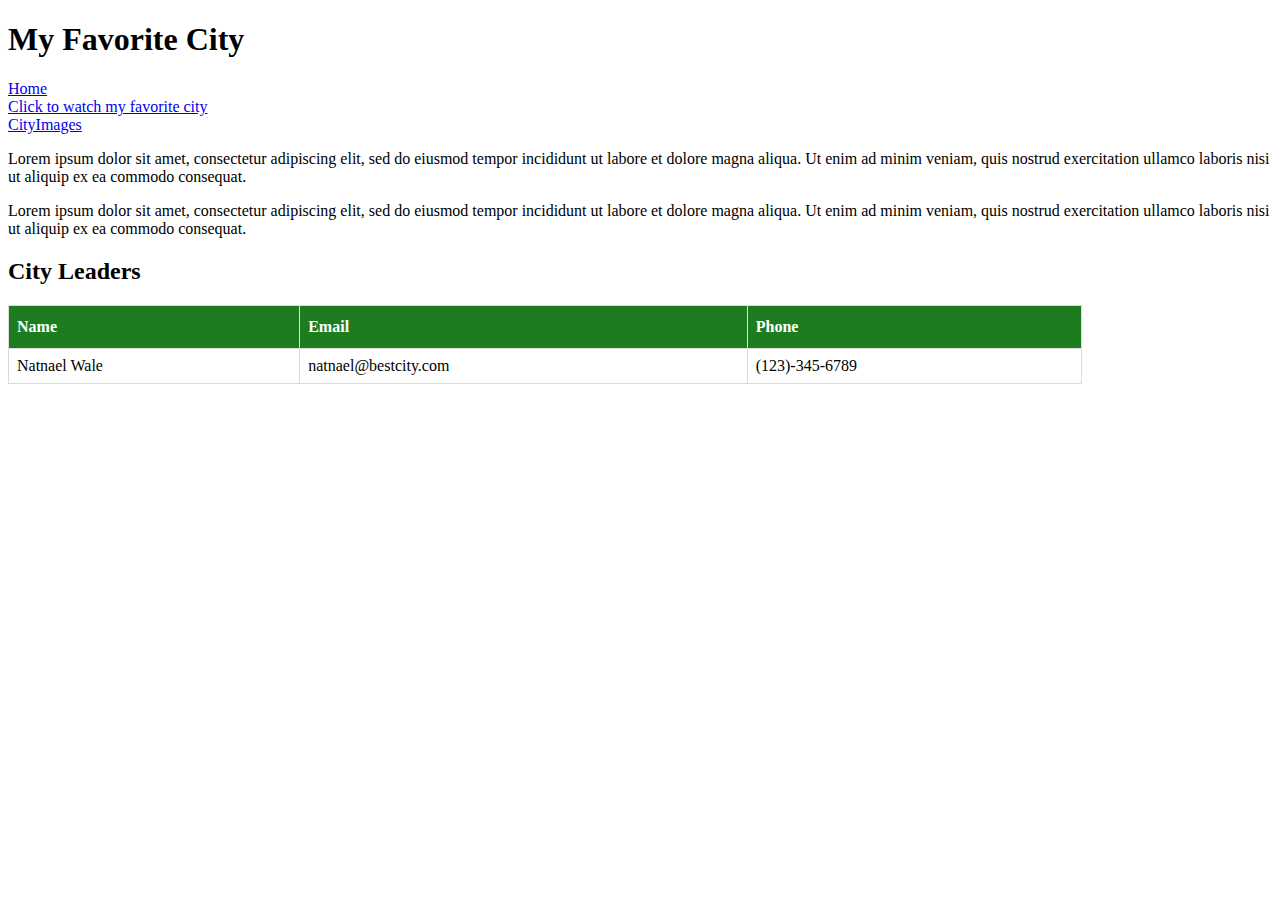
<file: index.html>
<!DOCTYPE html>
<html lang="en">

<head>
    <meta charset="UTF-8">
    <meta name="viewport" content="width=device-width, initial-scale=1.0">
    <title>My Favorite City</title>
    <link rel="stylesheet" href="./css/styles.css">
    <link rel="stylesheet" href="https://www.w3schools.com/css/css_font_websafe.asp">
</head>

<body>
    <header>
        <h1>
            My Favorite City
        </h1>
    </header>
    <main>
        <a href="index.html">Home</a> <br>
        <a href="https://nattyjeje.com">Click to watch my favorite city</a> <br>
        <a href="cityImage.html">CityImages</a>

        <p>
            Lorem ipsum dolor sit amet, consectetur adipiscing elit, sed do eiusmod tempor incididunt ut labore et
            dolore magna aliqua. Ut enim ad minim veniam, quis nostrud exercitation ullamco laboris nisi ut aliquip ex
            ea commodo consequat.
        </p>
        <P>
            Lorem ipsum dolor sit amet, consectetur adipiscing elit, sed do eiusmod tempor incididunt ut labore et
            dolore magna aliqua. Ut enim ad minim veniam, quis nostrud exercitation ullamco laboris nisi ut aliquip ex
            ea commodo consequat.
        </P>

        <h2>City Leaders</h2>
        <table class="table">
            <tr>
                <th>Name</th>
                <th>Email</th>
                <th>Phone</th>
            </tr>
            <tr>
                <td>Natnael Wale</td>
                <td>natnael@bestcity.com</td>
                <td>(123)-345-6789</td>
            </tr>
        </table>
    </main>
</body>

</html>
</file>
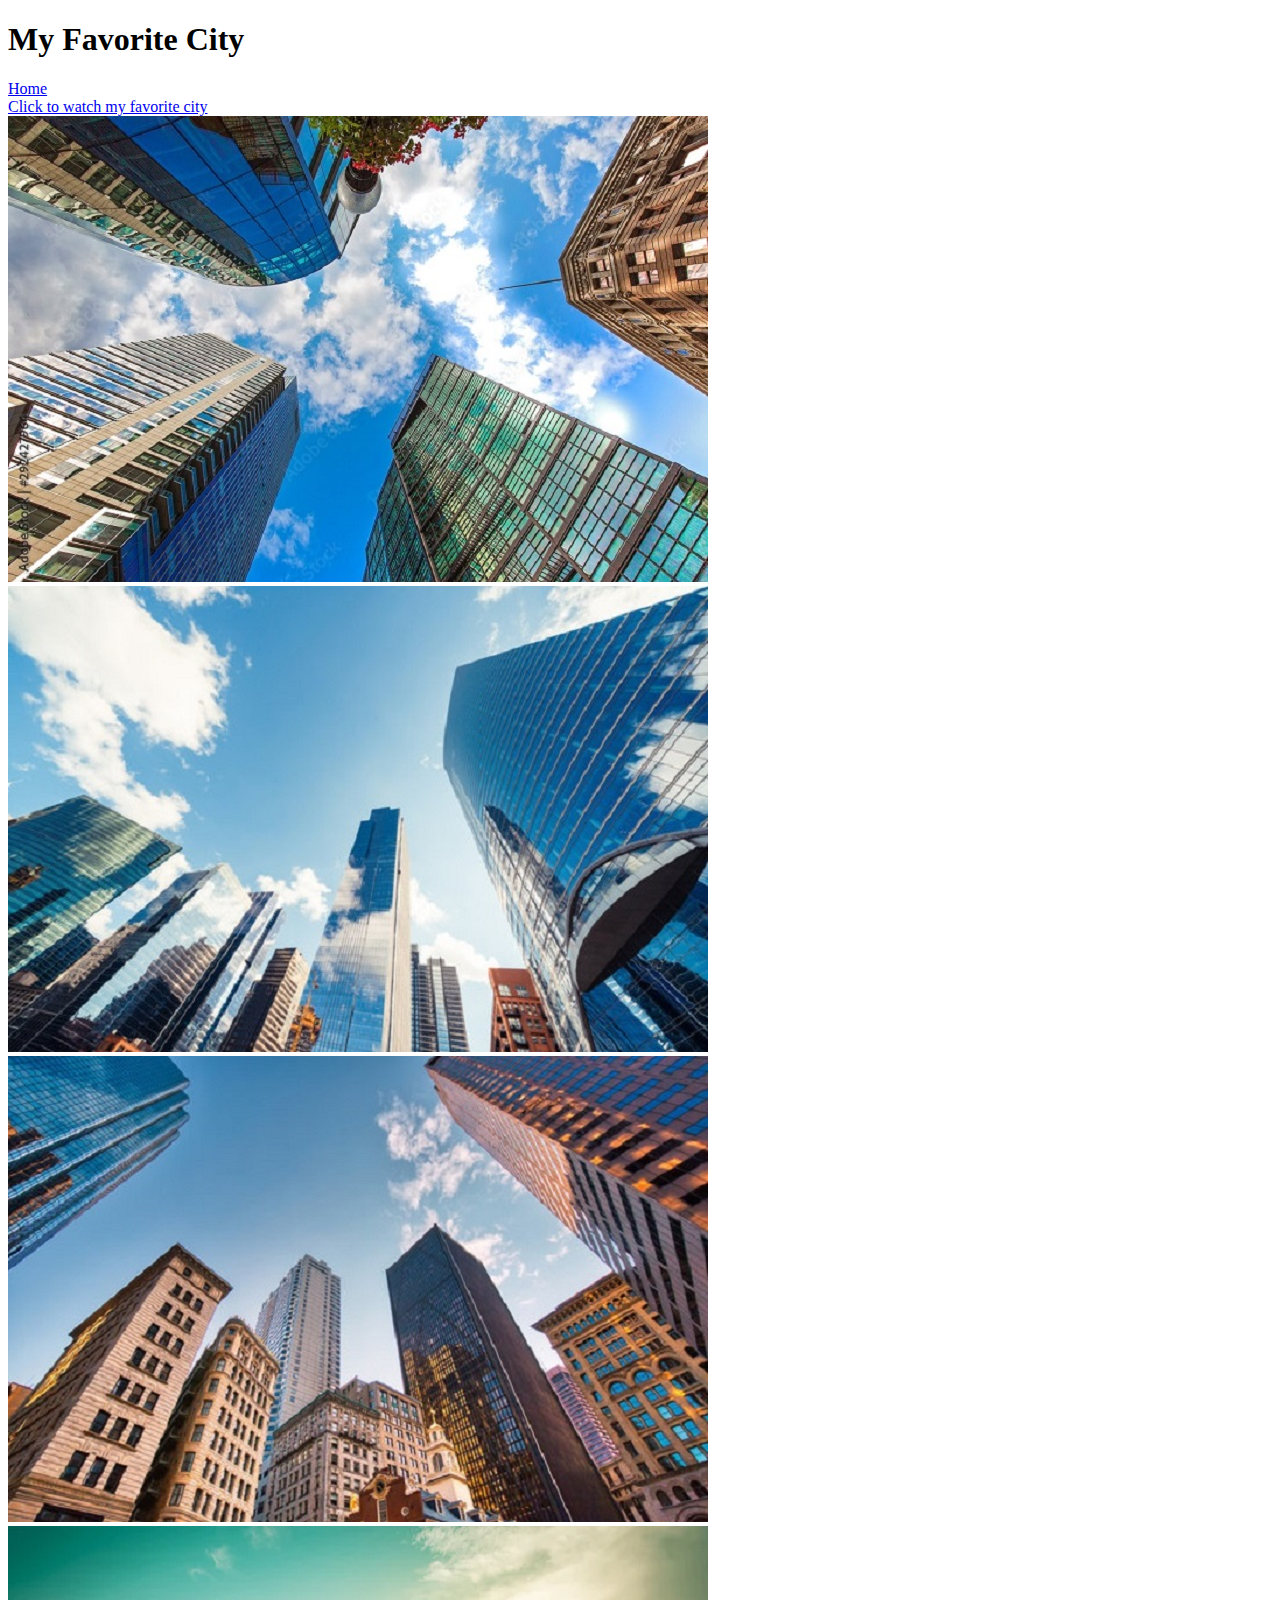
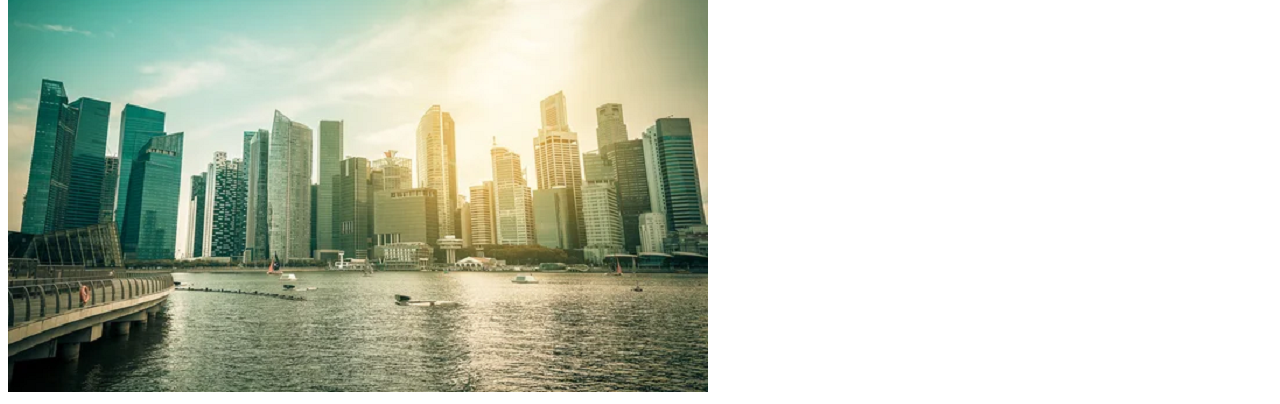
<file: cityImage.html>
<!DOCTYPE html>
<html lang="en">

<head>
    <meta charset="UTF-8">
    <meta name="viewport" content="width=device-width, initial-scale=1.0">
    <title>My Favorite City</title>
</head>

<body>
    <h1>
        My Favorite City
    </h1>
    <a href="index.html">Home</a> <br>
    <a href="https://nattyjeje.com">Click to watch my favorite city</a>
    <div style="display: flexbox;">
        <img src="./images/1000_F_292427964_dgQILDdhYSBtLS6wYFGW9tzTlgGjP87s.jpg">
        <img src="./images/360_F_270994694_r5BrCnkytECR3UfUouPSfKmeMEu3Cqct.jpg">
        <img src="./images/360_F_283839302_yt6JIsE96Pj4PydFDcBNKDUnuSpYB9h0.jpg">
        <img src="./images/depositphotos_116629204-stock-photo-singapore-city-skyline-of-business.png">
    </div>
</body>
</html>
</file>
<file: css/styles.css>
p {
    font-family: serif;
}

th, td {
    border: 1px solid #dcdbdb;
    padding: 8px;
}
.table {
    border-collapse: collapse;
    width: 85%;
}
.table th {
    padding-top: 12px;
    padding-bottom: 12px;
    text-align: left;
    background-color: #1d7c20;
    color: white;
}
</file>
